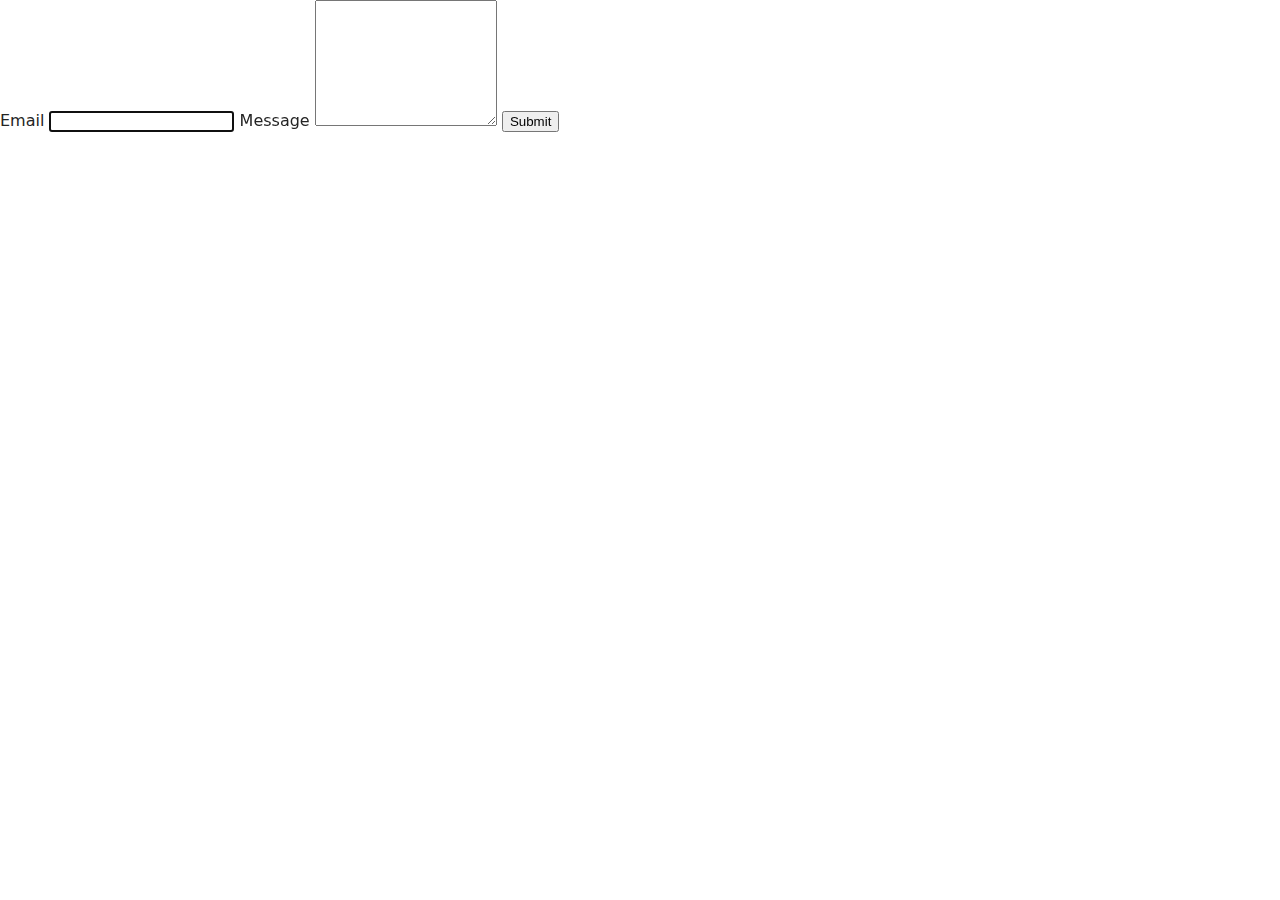
<file: src/2-form.html>
<!DOCTYPE html>
<html lang="en">
  <head>
    <meta charset="UTF-8" />
    <meta name="viewport" content="width=device-width, initial-scale=1.0" />
    <link
      href="https://fonts.googleapis.com/css2?family=Montserrat&display=swap"
      rel="stylesheet"
    />
    <link rel="stylesheet" href="./css/styles.css" />
    <script type="module" src="./js/2-form.js"></script>
    <title>Document</title>
  </head>
  <body>
    <form class="feedback-form" autocomplete="off">
      <label>
        Email
        <input type="email" name="email" autofocus />
      </label>
      <label>
        Message
        <textarea name="message" rows="8"></textarea>
      </label>
      <button type="submit">Submit</button>
    </form>
  </body>
</html>
</file>
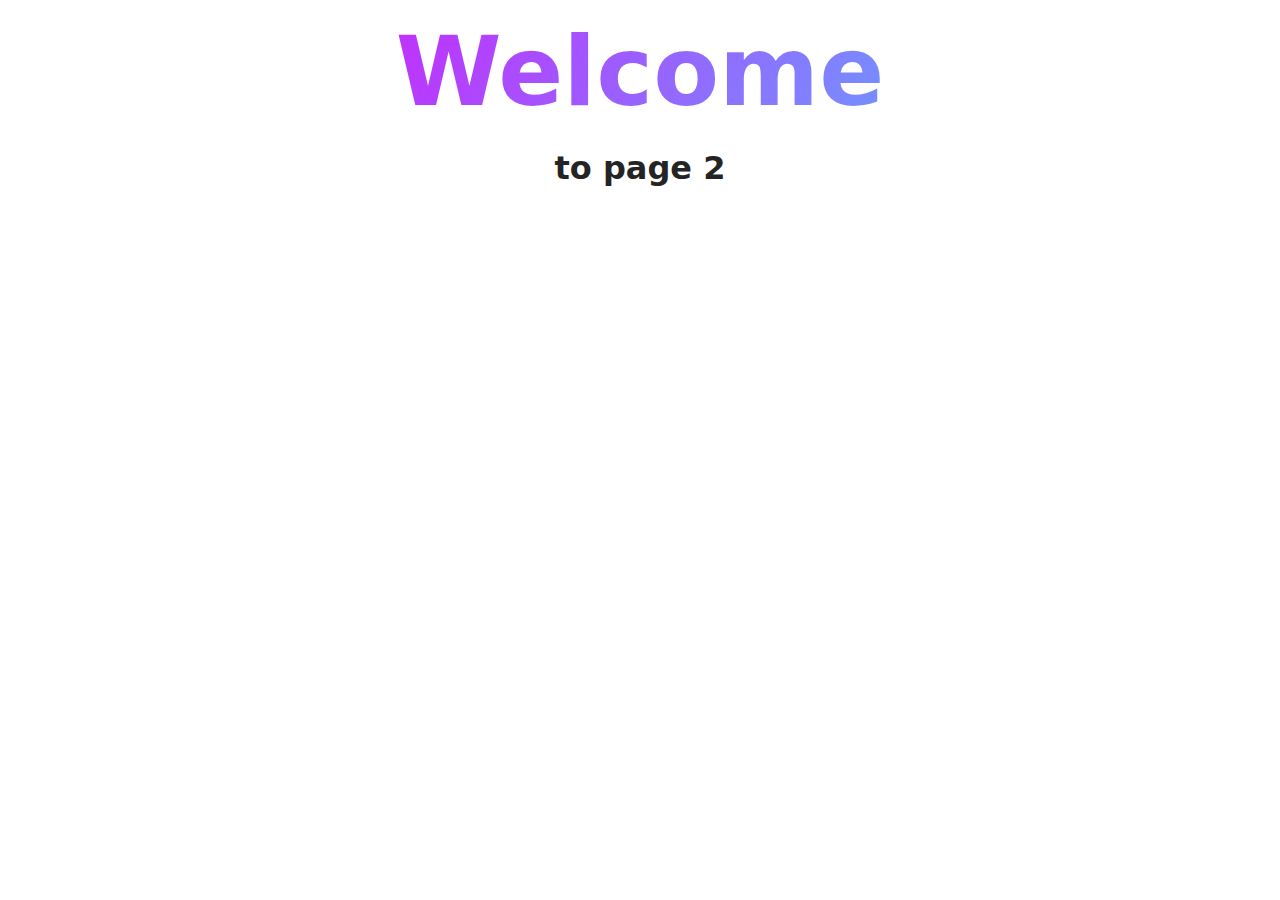
<file: src/page-2.html>
<!DOCTYPE html>
<html lang="en">
  <head>
    <meta charset="UTF-8" />
    <meta http-equiv="X-UA-Compatible" content="IE=edge" />
    <meta name="viewport" content="width=device-width, initial-scale=1.0" />
    <title>Page 2</title>
    <link rel="stylesheet" href="./css/styles.css" />
  </head>
  <body>
    <load
      src="./partials/header.html"
      icon-path="./img/sprite.svg#logo"
      highlight-act="active"
    />

    <main>
      <div class="container">
        <h1 class="main-title">
          <span class="main-title-gradient">Welcome</span> to page 2
        </h1>
        <load src="./partials/back-link.html" />
      </div>
    </main>

    <load src="./partials/footer.html" />
  </body>
</html>
</file>
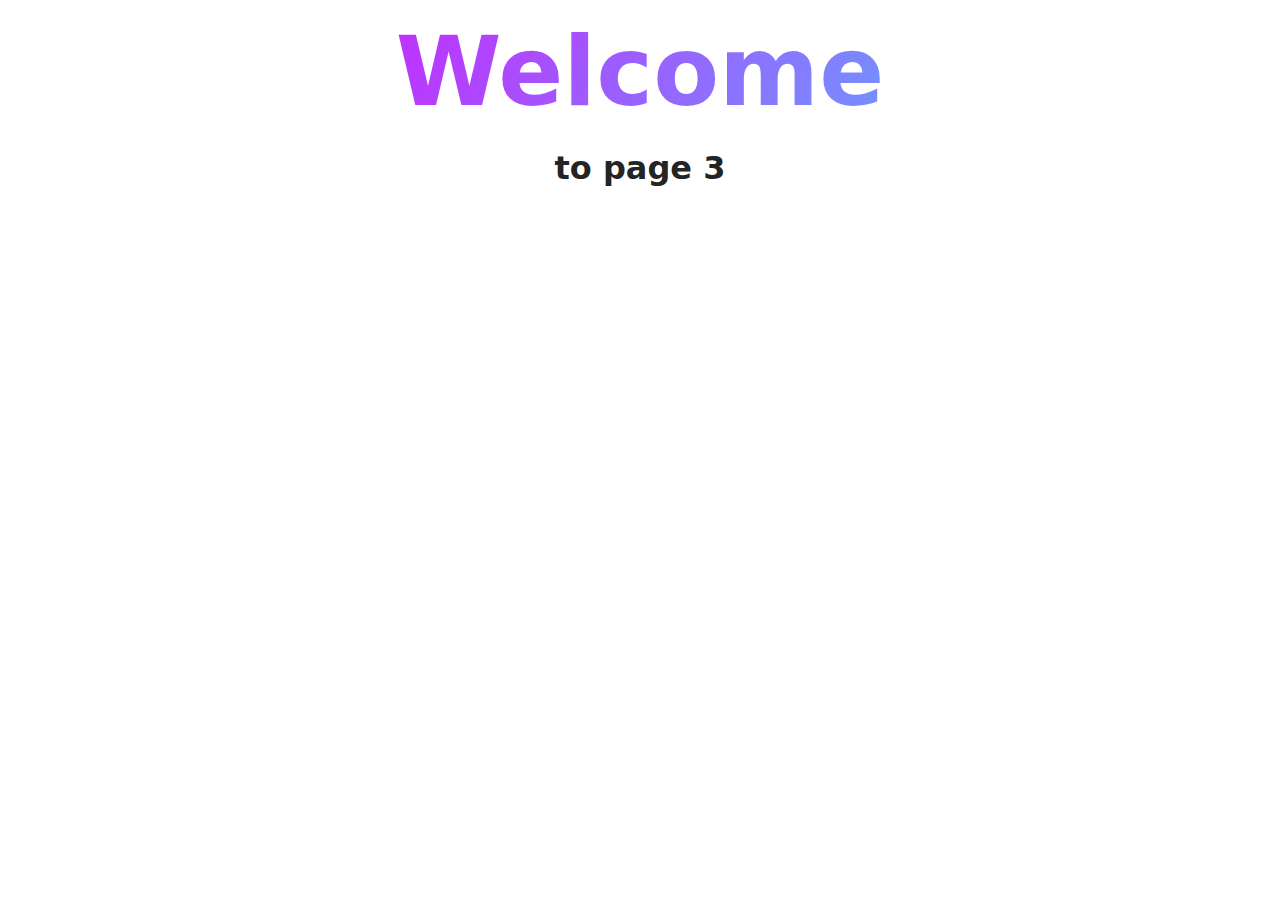
<file: src/page-3.html>
<!DOCTYPE html>
<html lang="en">
  <head>
    <meta charset="UTF-8" />
    <meta http-equiv="X-UA-Compatible" content="IE=edge" />
    <meta name="viewport" content="width=device-width, initial-scale=1.0" />
    <title>Page 3</title>
    <link rel="stylesheet" href="./css/styles.css" />
  </head>
  <body>
    <load
      src="./partials/header.html"
      icon-path="./img/sprite.svg#logo"
      highlight-curr="active"
    />

    <main>
      <div class="container">
        <h1 class="main-title">
          <span class="main-title-gradient">Welcome</span> to page 3
        </h1>
        <load src="./partials/back-link.html" />
      </div>
    </main>

    <load src="./partials/footer.html" />
  </body>
</html>
</file>
<file: src/css/styles.css>
/**
  |============================
  | include css partials with
  | default @import url()
  |============================
*/
/* Common styles */
@import url('./reset.css');
@import url('./base.css');
@import url('./container.css');
@import url('./animations.css');

/* Sections style */
@import url('./header.css');
@import url('./vite-promo.css');
@import url('./badges.css');
@import url('./back-link.css');
@import url('./footer.css');
</file>
